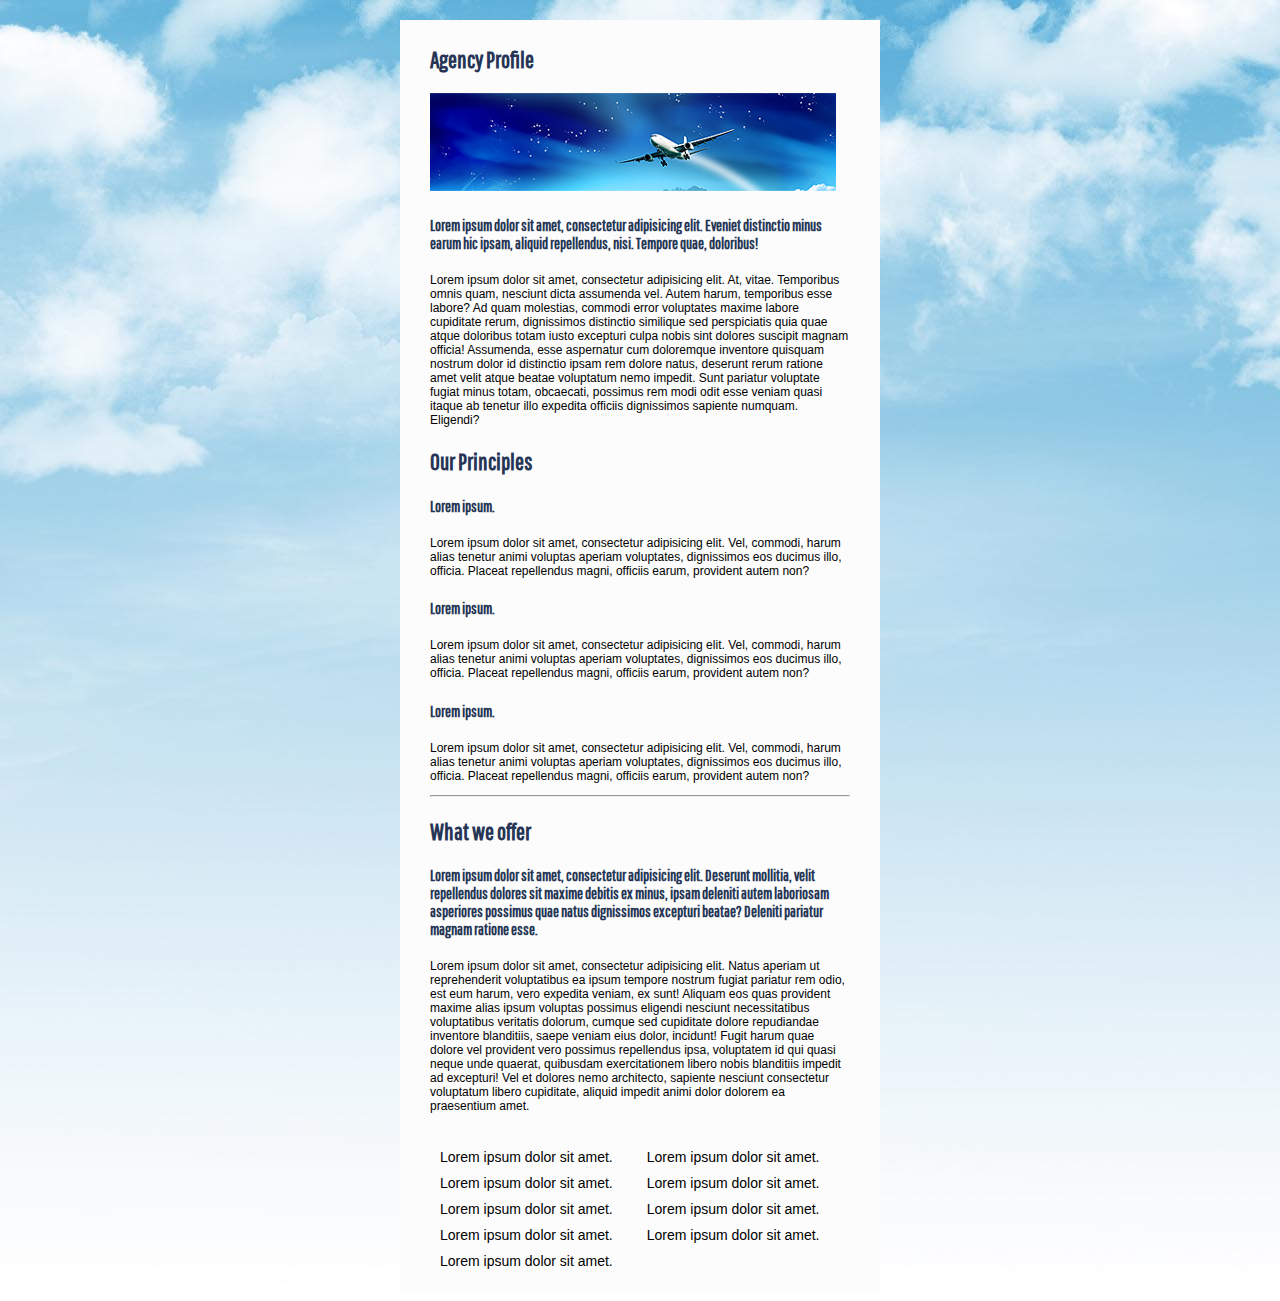
<file: index.html>
<!DOCTYPE html>
<html>
  <head>
    <meta charset="utf-8">
    <title>HomeWork 3</title>
    <link rel="stylesheet" href="css/style-1.css">
    <link href="https://fonts.googleapis.com/css?family=Pathway+Gothic+One" rel="stylesheet" >
  </head>
  <body>
    <div class="wrapper">
      <h2 class="text">Agency Profile</h2>
      <img src="image/plane.png" alt="plane">
      <h4 class="text">
        Lorem ipsum dolor sit amet, consectetur adipisicing elit. Eveniet distinctio minus earum hic
        ipsam, aliquid repellendus, nisi. Tempore quae, doloribus!
      </h4>
      <p style="font-family: arial; font-size:12px;">
        Lorem ipsum dolor sit amet, consectetur adipisicing elit. At, vitae. Temporibus omnis quam, nesciunt dicta
        assumenda vel. Autem harum, temporibus esse labore? Ad quam molestias, commodi error voluptates maxime labore
        cupiditate rerum, dignissimos distinctio similique sed perspiciatis quia quae atque doloribus totam iusto
        excepturi culpa nobis sint dolores suscipit magnam officia! Assumenda, esse aspernatur cum doloremque
        inventore quisquam nostrum dolor id distinctio ipsam rem dolore natus, deserunt rerum ratione amet velit
        atque beatae voluptatum nemo impedit. Sunt pariatur voluptate fugiat minus totam, obcaecati, possimus
        rem modi odit esse veniam quasi itaque ab tenetur illo expedita officiis dignissimos sapiente numquam.
        Eligendi?
      </p>
      <h2 class="text">Our Principles</h2>
      <h4 class="text">Lorem ipsum.</h4>
        <p style="font-family: arial; font-size: 12px;">
          Lorem ipsum dolor sit amet, consectetur adipisicing elit. Vel, commodi, harum
          alias tenetur animi voluptas aperiam voluptates, dignissimos eos ducimus illo, officia. Placeat
          repellendus magni, officiis earum, provident autem non?
        </p>
      <h4 class="text">Lorem ipsum.</h4>
        <p style="font-family: arial; font-size: 12px;">
          Lorem ipsum dolor sit amet, consectetur adipisicing elit. Vel, commodi, harum
          alias tenetur animi voluptas aperiam voluptates, dignissimos eos ducimus illo, officia. Placeat
          repellendus magni, officiis earum, provident autem non?
        </p>
      <h4 class="text">Lorem ipsum.</h4>
        <p style="font-family: arial; font-size: 12px;">
          Lorem ipsum dolor sit amet, consectetur adipisicing elit. Vel, commodi, harum
          alias tenetur animi voluptas aperiam voluptates, dignissimos eos ducimus illo, officia. Placeat
          repellendus magni, officiis earum, provident autem non?
        </p>
        <hr>
        <h2 class="text">What we offer</h2>
        <h4 class="text">
          Lorem ipsum dolor sit amet, consectetur adipisicing elit. Deserunt mollitia, velit
          repellendus dolores sit maxime debitis ex minus, ipsam deleniti autem laboriosam asperiores possimus
          quae natus dignissimos excepturi beatae? Deleniti pariatur magnam ratione esse.
         </h4>
         <p style="font-family: arial; font-size: 12px;">
           Lorem ipsum dolor sit amet, consectetur adipisicing elit. Natus aperiam ut reprehenderit voluptatibus
           ea ipsum tempore nostrum fugiat pariatur rem odio, est eum harum, vero expedita veniam, ex sunt! Aliquam
           eos quas provident maxime alias ipsum voluptas possimus eligendi nesciunt necessitatibus voluptatibus
           veritatis dolorum, cumque sed cupiditate dolore repudiandae inventore blanditiis, saepe veniam eius dolor,
           incidunt! Fugit harum quae dolore vel provident vero possimus repellendus ipsa, voluptatem id qui quasi neque
           unde quaerat, quibusdam exercitationem libero nobis blanditiis impedit ad excepturi! Vel et dolores nemo
           architecto, sapiente nesciunt consectetur voluptatum libero cupiditate, aliquid impedit animi dolor dolorem
           ea praesentium amet.
        </p>
        <ul style="display:inline-block; padding:0; font-family:arial; font-size: 14px;">
          <li class="list">Lorem ipsum dolor sit amet.</li>
          <li class="list">Lorem ipsum dolor sit amet.</li>
          <li class="list">Lorem ipsum dolor sit amet.</li>
          <li class="list">Lorem ipsum dolor sit amet.</li>
          <li class="list">Lorem ipsum dolor sit amet.</li>
        </ul>
        <ul style="display:inline-block; padding-left:10px; vertical-align: top; font-family:arial; font-size: 14px;">
          <li class="list">Lorem ipsum dolor sit amet.</li>
          <li class="list">Lorem ipsum dolor sit amet.</li>
          <li class="list">Lorem ipsum dolor sit amet.</li>
          <li class="list">Lorem ipsum dolor sit amet.</li>
        </ul>
    </div>
  </body>
</html>
</file>
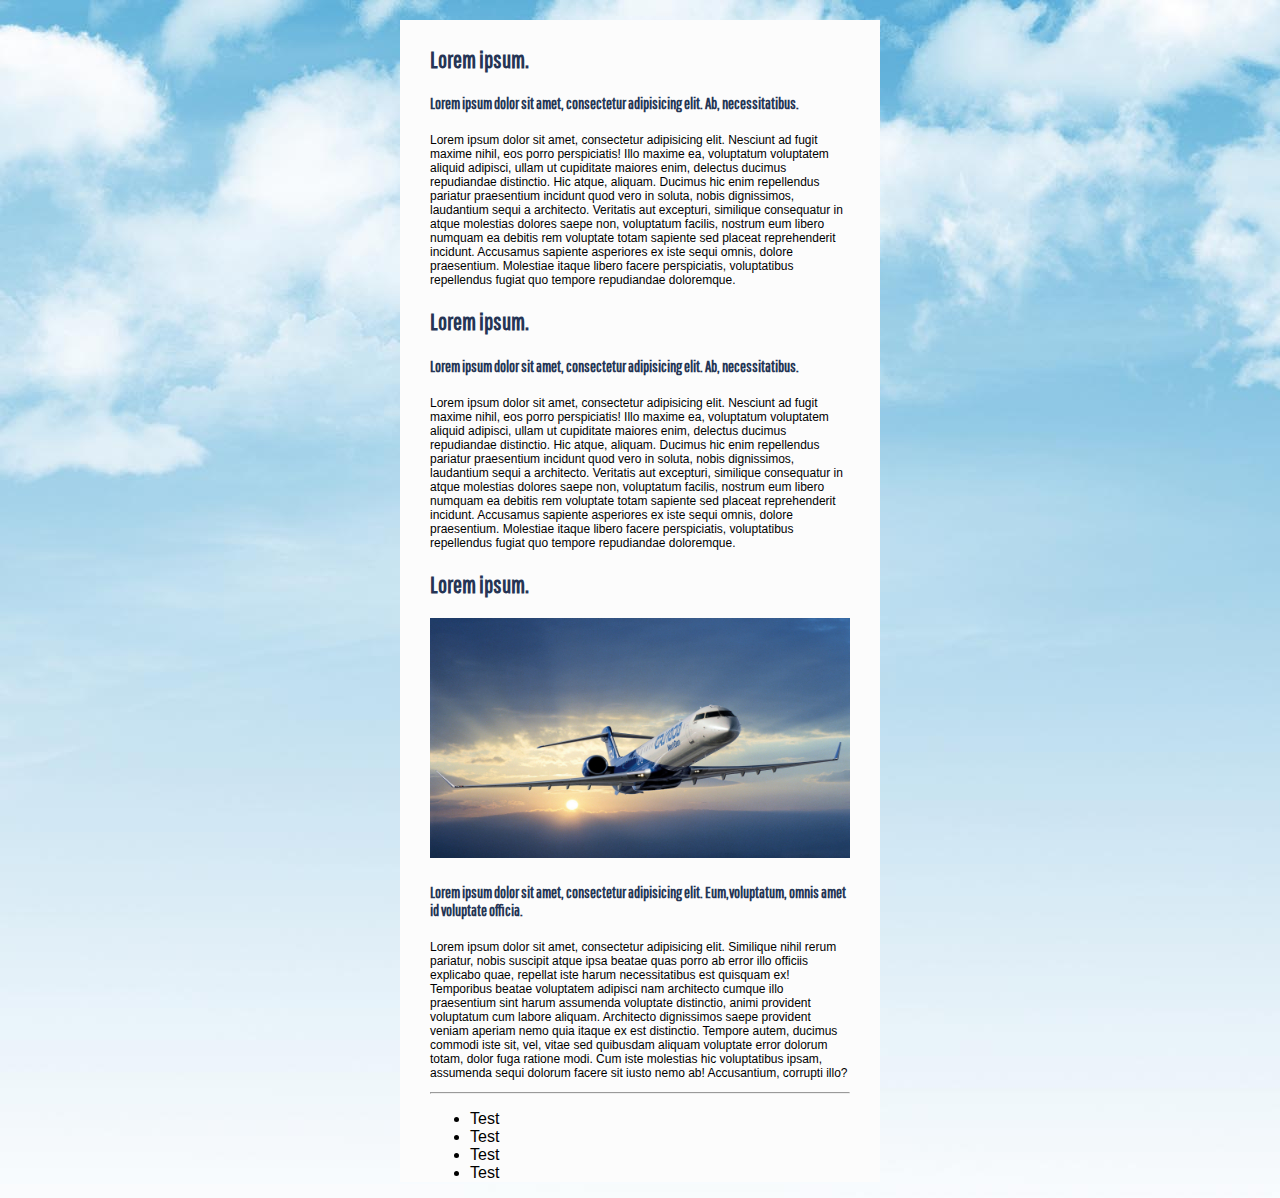
<file: dop.html>
<!DOCTYPE html>
<html>
  <head>
    <meta charset="utf-8">
    <title>HomeDop</title>
    <link rel="stylesheet" href="css/style-2.css">
    <link href="https://fonts.googleapis.com/css?family=Pathway+Gothic+One" rel="stylesheet" >
  </head>
  <body>
    <div class="wrapper">
     <h2 class="text">Lorem ipsum.</h2>
     <h4 class="text">Lorem ipsum dolor sit amet, consectetur adipisicing elit. Ab, necessitatibus.</h4>
     <p class="text2">
       Lorem ipsum dolor sit amet, consectetur adipisicing elit. Nesciunt ad fugit maxime nihil, eos porro
       perspiciatis! Illo maxime ea, voluptatum voluptatem aliquid adipisci, ullam ut cupiditate maiores enim,
       delectus ducimus repudiandae distinctio. Hic atque, aliquam. Ducimus hic enim repellendus pariatur
       praesentium incidunt quod vero in soluta, nobis dignissimos, laudantium sequi a architecto. Veritatis aut
       excepturi, similique consequatur in atque molestias dolores saepe non, voluptatum facilis, nostrum eum
       libero numquam ea debitis rem voluptate totam sapiente sed placeat reprehenderit incidunt. Accusamus
       sapiente asperiores ex iste sequi omnis, dolore praesentium. Molestiae itaque libero
       facere perspiciatis, voluptatibus repellendus fugiat quo tempore repudiandae doloremque.
     </p>
     <h2 class="text">Lorem ipsum.</h2>
     <h4 class="text">Lorem ipsum dolor sit amet, consectetur adipisicing elit. Ab, necessitatibus.</h4>
     <p class="text2">
       Lorem ipsum dolor sit amet, consectetur adipisicing elit. Nesciunt ad fugit maxime nihil, eos porro
       perspiciatis! Illo maxime ea, voluptatum voluptatem aliquid adipisci, ullam ut cupiditate maiores enim,
       delectus ducimus repudiandae distinctio. Hic atque, aliquam. Ducimus hic enim repellendus pariatur
       praesentium incidunt quod vero in soluta, nobis dignissimos, laudantium sequi a architecto. Veritatis aut
       excepturi, similique consequatur in atque molestias dolores saepe non, voluptatum facilis, nostrum eum
       libero numquam ea debitis rem voluptate totam sapiente sed placeat reprehenderit incidunt. Accusamus
       sapiente asperiores ex iste sequi omnis, dolore praesentium. Molestiae itaque libero
       facere perspiciatis, voluptatibus repellendus fugiat quo tempore repudiandae doloremque.
     </p>
     <h2 class="text">Lorem ipsum.</h2>
     <img src="image/plane2.jpeg" alt="Plane" title="Plane" style="width: 420px; height: 240px;">
     <h4 class="text">Lorem ipsum dolor sit amet, consectetur adipisicing elit. Eum,voluptatum, omnis amet id voluptate officia.</h4>
     <p class="text2">
        Lorem ipsum dolor sit amet, consectetur adipisicing elit. Similique nihil rerum
         pariatur, nobis suscipit atque ipsa beatae quas porro ab error illo officiis
         explicabo quae, repellat iste harum necessitatibus est quisquam ex! Temporibus
         beatae voluptatem adipisci nam architecto cumque illo praesentium sint harum assumenda
         voluptate distinctio, animi provident voluptatum cum labore aliquam. Architecto dignissimos
         saepe provident veniam aperiam nemo quia itaque ex est distinctio. Tempore autem, ducimus
         commodi iste sit, vel, vitae sed quibusdam aliquam voluptate error dolorum totam, dolor fuga
          ratione modi. Cum iste molestias hic voluptatibus ipsam, assumenda sequi dolorum facere sit
          iusto nemo ab! Accusantium, corrupti illo?
      </p>
      <hr>
      <ul>
       <li>Test</li>
       <li>Test</li>
       <li>Test</li>
       <li>Test</li>
      </ul>
    </div>
  </body>
</html>
</file>
<file: css/style-1.css>
body {
  background-image: url("../image/sky.jpg");
}

.wrapper {
  width: 420px;
  background-color: #fcfcfc;
  margin: auto;
  margin-top: 20px;
  padding: 5px 30px 0 30px;
}

.text {
  font-family: 'Pathway Gothic One';
  color: #263555;
}


.list {
  list-style: none;
  margin: 10px;
}
</file>
<file: css/style-2.css>
body {
  background-image: url("../image/sky.jpg");
  font-family: Arial;
}

.wrapper {
  width: 420px;
  background-color: #fcfcfc;
  margin: auto;
  margin-top: 20px;
  padding: 5px 30px 0 30px;
}

.text {
  font-family: 'Pathway Gothic One';
  color: #263555;
}

.text2 {
  font-size: 12px;
}
</file>
